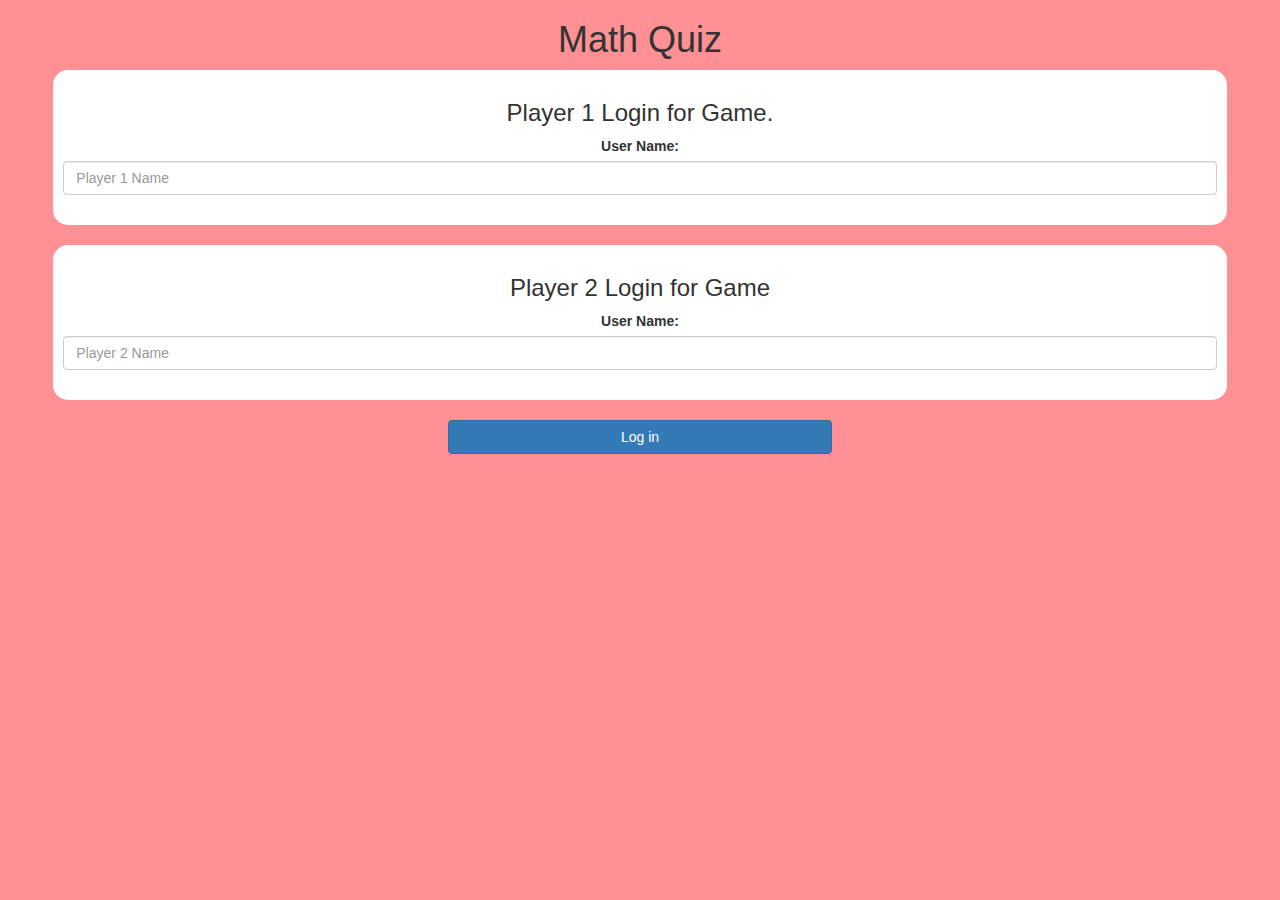
<file: index.html>
<!DOCTYPE html>
<html>
<head>
	<title>Math Quiz</title>

<meta name="viewport" content="width=device-width, initial-scale=1">
<link rel="stylesheet" href="https://maxcdn.bootstrapcdn.com/bootstrap/3.4.0/css/bootstrap.min.css">
<script src="https://ajax.googleapis.com/ajax/libs/jquery/3.4.1/jquery.min.js"></script>
<script src="https://maxcdn.bootstrapcdn.com/bootstrap/3.4.0/js/bootstrap.min.js"></script>

<link rel="stylesheet" type="text/css" href="quiz_game.css">

<script src="quiz_game_login.js"></script>
</head>
<body>
<center>
	<h1>Math Quiz</h1>

	<div class="col-lg-4-col-sm-8 col-xs-11 login_div1">
		<h3> Player 1 Login for Game. </h3>
		<label>User Name:</label>
		<input type="text" id="player1_name_input" class="form-control" placeholder="Player 1 Name">
		<br>
	</div>
<br>
    <div class="col-lg-4-col-sm-8 col-xs-11 login_div2">
		<h3> Player 2 Login for Game </h3>
		<label>User Name:</label>
		<input type="text" id="player2_name_input" class="form-control" placeholder="Player 2 Name">
		<br>
</div>
<br>
<button style="width:30%"	class="btn btn-primary" onclick="addUser()">Log in</button>
</center>


</body>
</html>
</file>
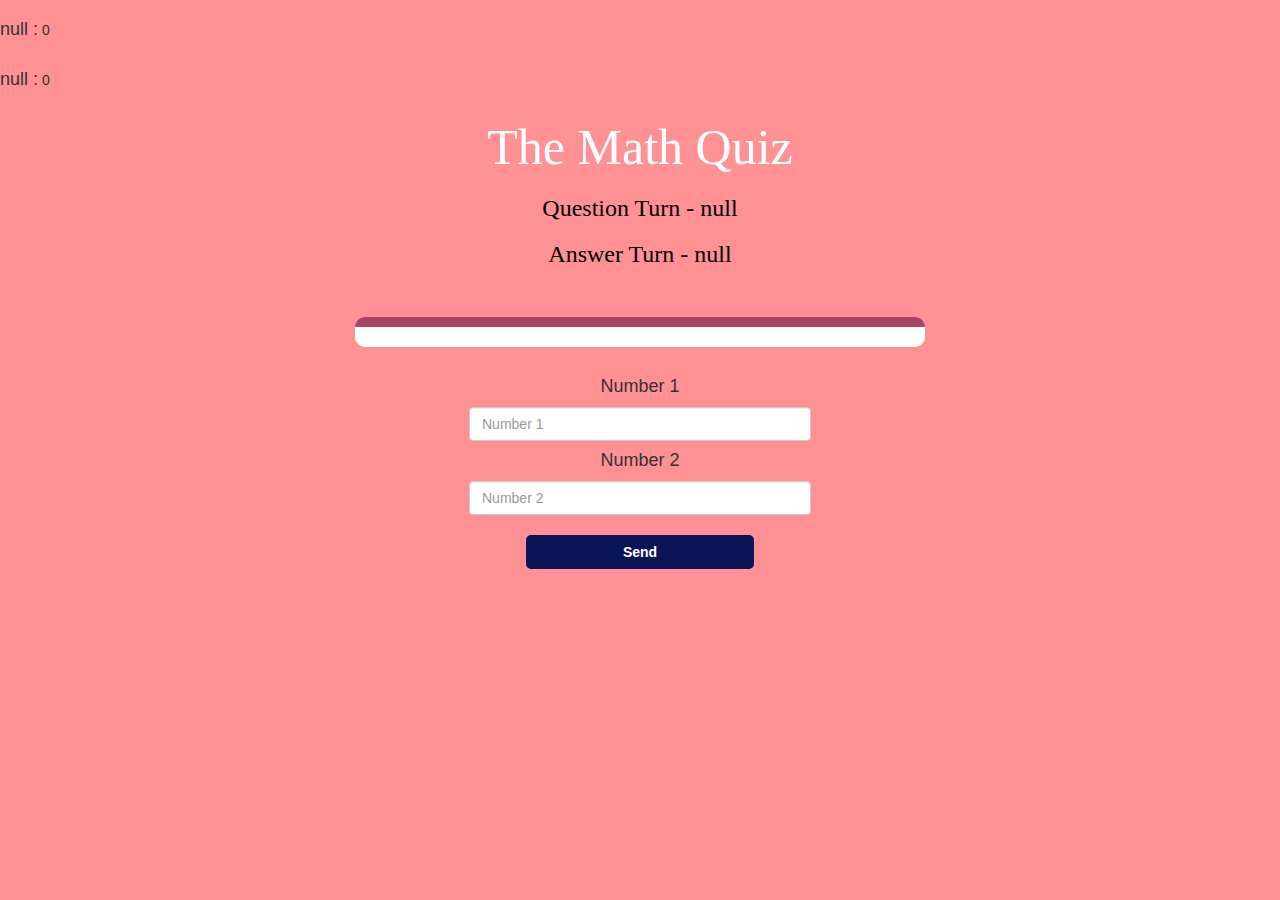
<file: quiz_game_page.html>
<!DOCTYPE html>
<html>
<head>
	<title>Math Quiz</title>

<meta name="viewport" content="width=device-width, initial-scale=1">
<link rel="stylesheet" href="https://maxcdn.bootstrapcdn.com/bootstrap/3.4.0/css/bootstrap.min.css">
<script src="https://ajax.googleapis.com/ajax/libs/jquery/3.4.1/jquery.min.js"></script>
<script src="https://maxcdn.bootstrapcdn.com/bootstrap/3.4.0/js/bootstrap.min.js"></script>

<link rel="stylesheet" type="text/css" href="quiz_game.css">

</head>
<body>
<h4 id="player1_name"></h4> <span id="player1_score"></span>
<br>
<h4 id="player2_name"></h4> <span id="player2_score"></span>

<div class="container">
	<center>
	    <h2 style="color: white; font-family: 'ariel', cursive; font-size: 50px;">The Math Quiz</h2>
		<h3 id="player_question" style="font-family: none; color: black;"></h3>
		<h3 id="player_answer" style="font-family: none; color: black;"></h3>
		<br>
		<br>
		<div id="output" class="col-lg-6"></div>
		<br>
		<h4>Number 1</h4>
		<input type="number" class="form-control" id="number_1" placeholder="Number 1" style="width: 30%;">
		<h4>Number 2</h4>
		<input type="number" class="form-control" id="number_2" placeholder="Number 2" style="width: 30%;">
		<br>
		<button onclick="send()" style="width: 20%; background-color: rgb(11, 20, 87); color: rgb(255, 255, 255); font-weight: bold; border-radius: 5px;" class="btn btn-link">Send</button>
	</center>
</div>

<script src="quiz_game_page.js"></script>
</body>
</html>
</file>
<file: quiz_game.css>
body
{
	background-color: rgb(255, 144, 148);
}

	.login_div1 , .login_div2
	{
		background: white;
		padding: 10px;
		float: none;
		border-radius: 15px;
	}


#player1_name , #player2_name
{
	display: inline-block;
	margin-top: 20px;
}
#word
{
	width: 60%;
}
#word_display
{
	letter-spacing: 5px;
}
#output
{
background: white;
border-radius: 10px;
border-top: 10px solid #AA4465;
padding: 10px;
float: none;
text-align: left;
}
</file>
